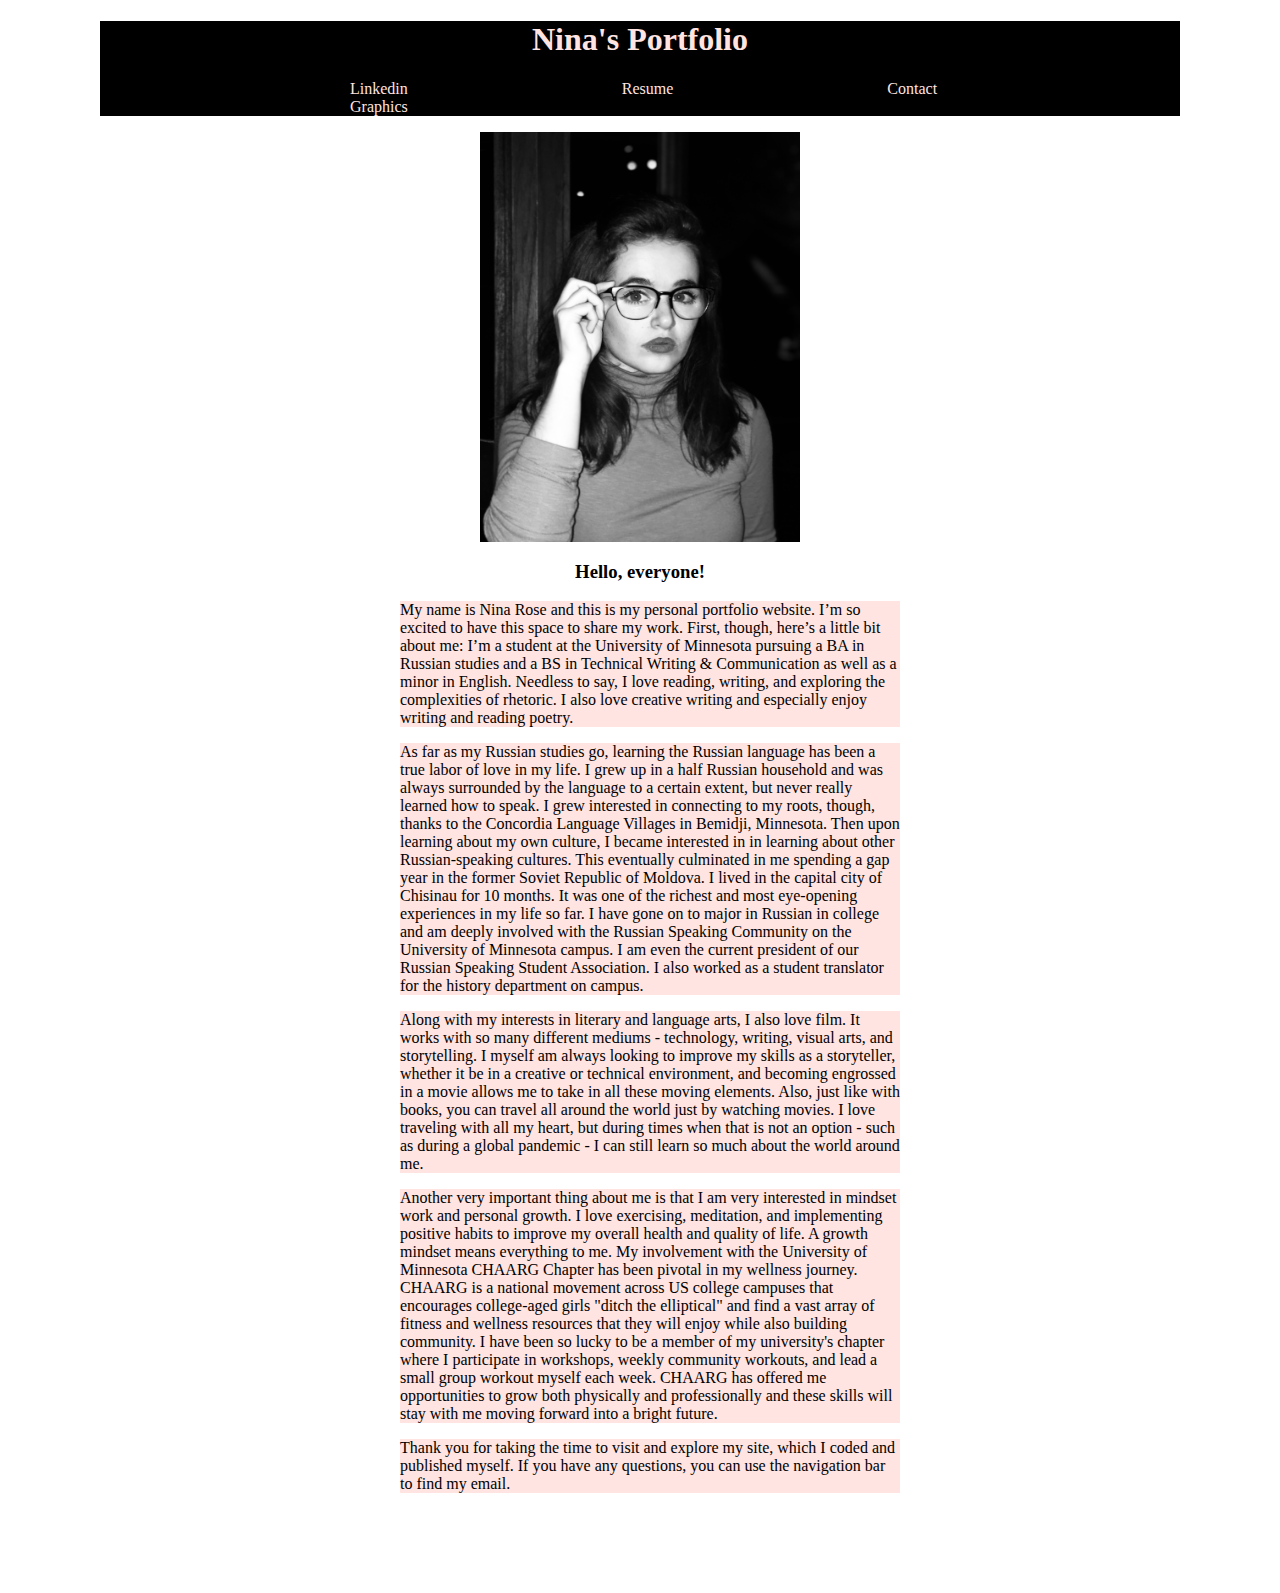
<file: index.html>
<!DOCTYPE html>
<html>
<head>
<meta name="author" content"Nina Afremov>
<link rel="stylesheet" href="stylesportfolio.css">
  <title>Nina's Portfolio</title>
</head>
<body>
  <header>
    <h1>Nina's Portfolio</h1>
    <div class="Container>"
    <nav>
      <ul>
        <li><a href="https://www.linkedin.com/in/nina-afremov-147973129/">Linkedin</a></li>
        <li><a href="myresume.htm">Resume</a></li>
        <li><a href="index2.html">Contact</a></li>
        <li><a href="index3.html">Graphics</a></li>
      </ul>
    </nav>
  </div>
</header>
  <img src="myphoto.jpeg" alt="Photo of Me" class="center" width="320" height="410"</img>
<h3>Hello, everyone!</h3>
<p>My name is Nina Rose and this is my personal portfolio website. I’m so excited to have this space to share my work. First, though, here’s a little bit about me:
I’m a student at the University of Minnesota pursuing a BA in Russian studies and a BS in Technical Writing & Communication as well as a minor in English. Needless to say, I love reading, writing, and exploring the complexities of rhetoric. I also love creative writing and especially enjoy writing and reading poetry.</p>
<p>As far as my Russian studies go, learning the Russian language has been a true labor of love in my life. I grew up in a half Russian household and was always surrounded by the language to a certain extent, but never really learned how to speak. I grew interested in connecting to my roots, though, thanks to the Concordia Language Villages in Bemidji, Minnesota. Then upon learning about my own culture, I became interested in in learning about other Russian-speaking cultures. This eventually culminated in me spending a gap year in the former Soviet Republic of Moldova. I lived in the capital city of Chisinau for 10 months. It was one of the richest and most eye-opening experiences in my life so far. I have gone on to major in Russian in college and am deeply involved with the Russian Speaking Community on the University of Minnesota campus. I am even the current president of our Russian Speaking Student Association. I also worked as a student translator for the history department on campus.</p>
<p> Along with my interests in literary and language arts, I also love film. It works with so many different mediums - technology, writing, visual arts, and storytelling. I myself am always looking to improve my skills as a storyteller, whether it be in a creative or technical environment, and becoming engrossed in a movie allows me to take in all these moving elements. Also, just like with books, you can travel all around the world just by watching movies. I love traveling with all my heart, but during times when that is not an option - such as during a global pandemic - I can still learn so much about the world around me.<pa>
<p>Another very important thing about me is that I am very interested in mindset work and personal growth. I love exercising, meditation, and implementing positive habits to improve my overall health and quality of life. A growth mindset means everything to me. My involvement with the University of Minnesota CHAARG Chapter has been pivotal in my wellness journey. CHAARG is a national movement across US college campuses that encourages college-aged girls "ditch the elliptical" and find a vast array of fitness and wellness resources that they will enjoy while also building community. I have been so lucky to be a member of my university's chapter where I participate in workshops, weekly community workouts, and lead a small group workout myself each week. CHAARG has offered me opportunities to grow both physically and professionally and these skills will stay with me moving forward into a bright future.</p>
<p>Thank you for taking the time to visit and explore my site, which I coded and published myself. If you have any questions, you can use the navigation bar to find my email.</p>
</body>
</html>
</file>
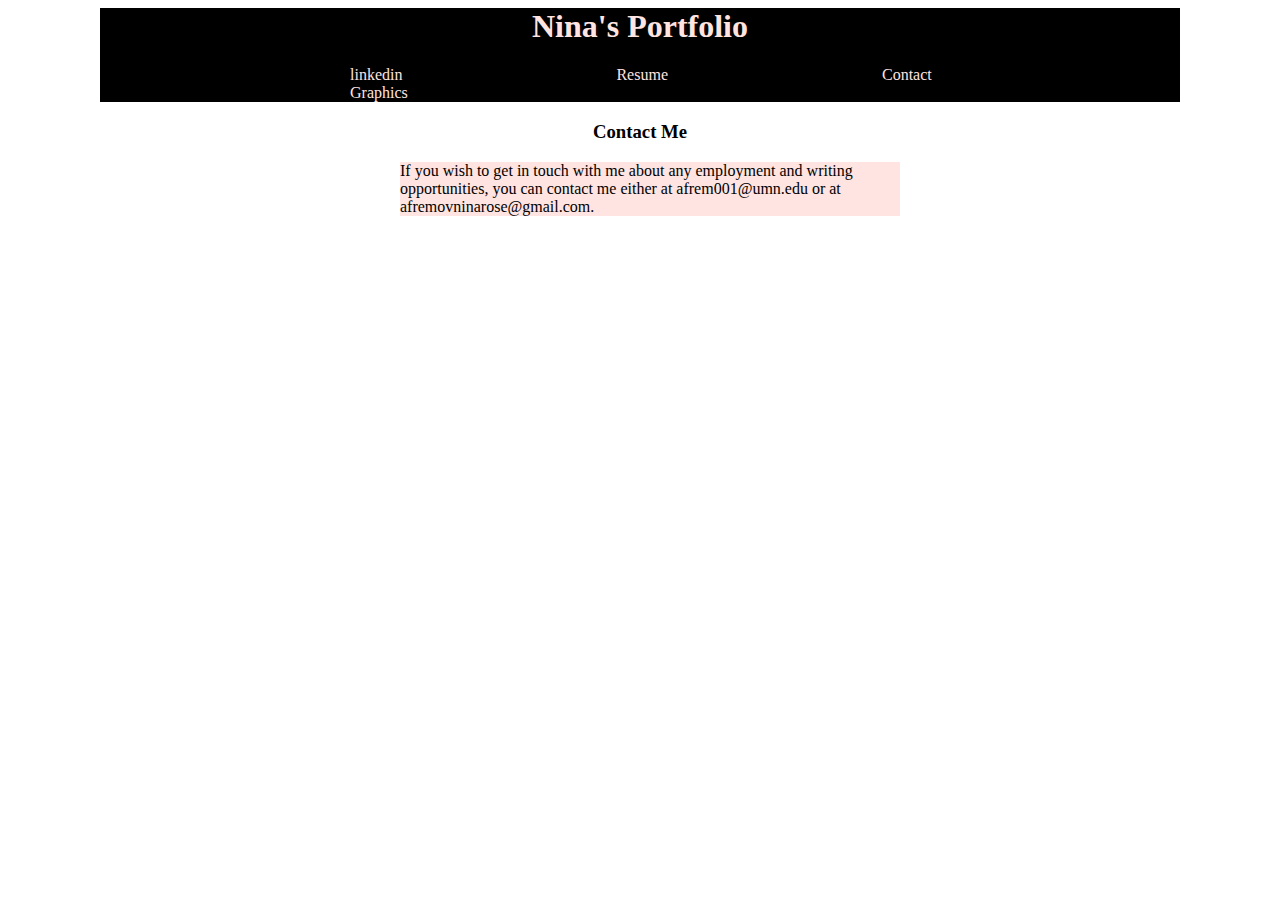
<file: index2.html>
<!<!DOCTYPE html>
<html>
<head>
<link rel="stylesheet" href="stylesportfolio.css">
  <title>Contact</title>
</head>
<header>
  <h1>Nina's Portfolio</h1>
  <div class="Container>"
  <nav>
    <ul>
      <li><a href="https://www.linkedin.com/in/nina-afremov-147973129/">linkedin</a></li>
      <li><a href="myresume.htm">Resume</a></li>
      <li><a href="index2.html">Contact</a></li>
      <li><a href="index3.html">Graphics</a></li>
    </ul>
  </nav>
</div>
</header>
  <h3>Contact Me</h3>
  <p>If you wish to get in touch with me about any employment and writing opportunities, you can contact me either at afrem001@umn.edu or at afremovninarose@gmail.com.
</html>
</file>
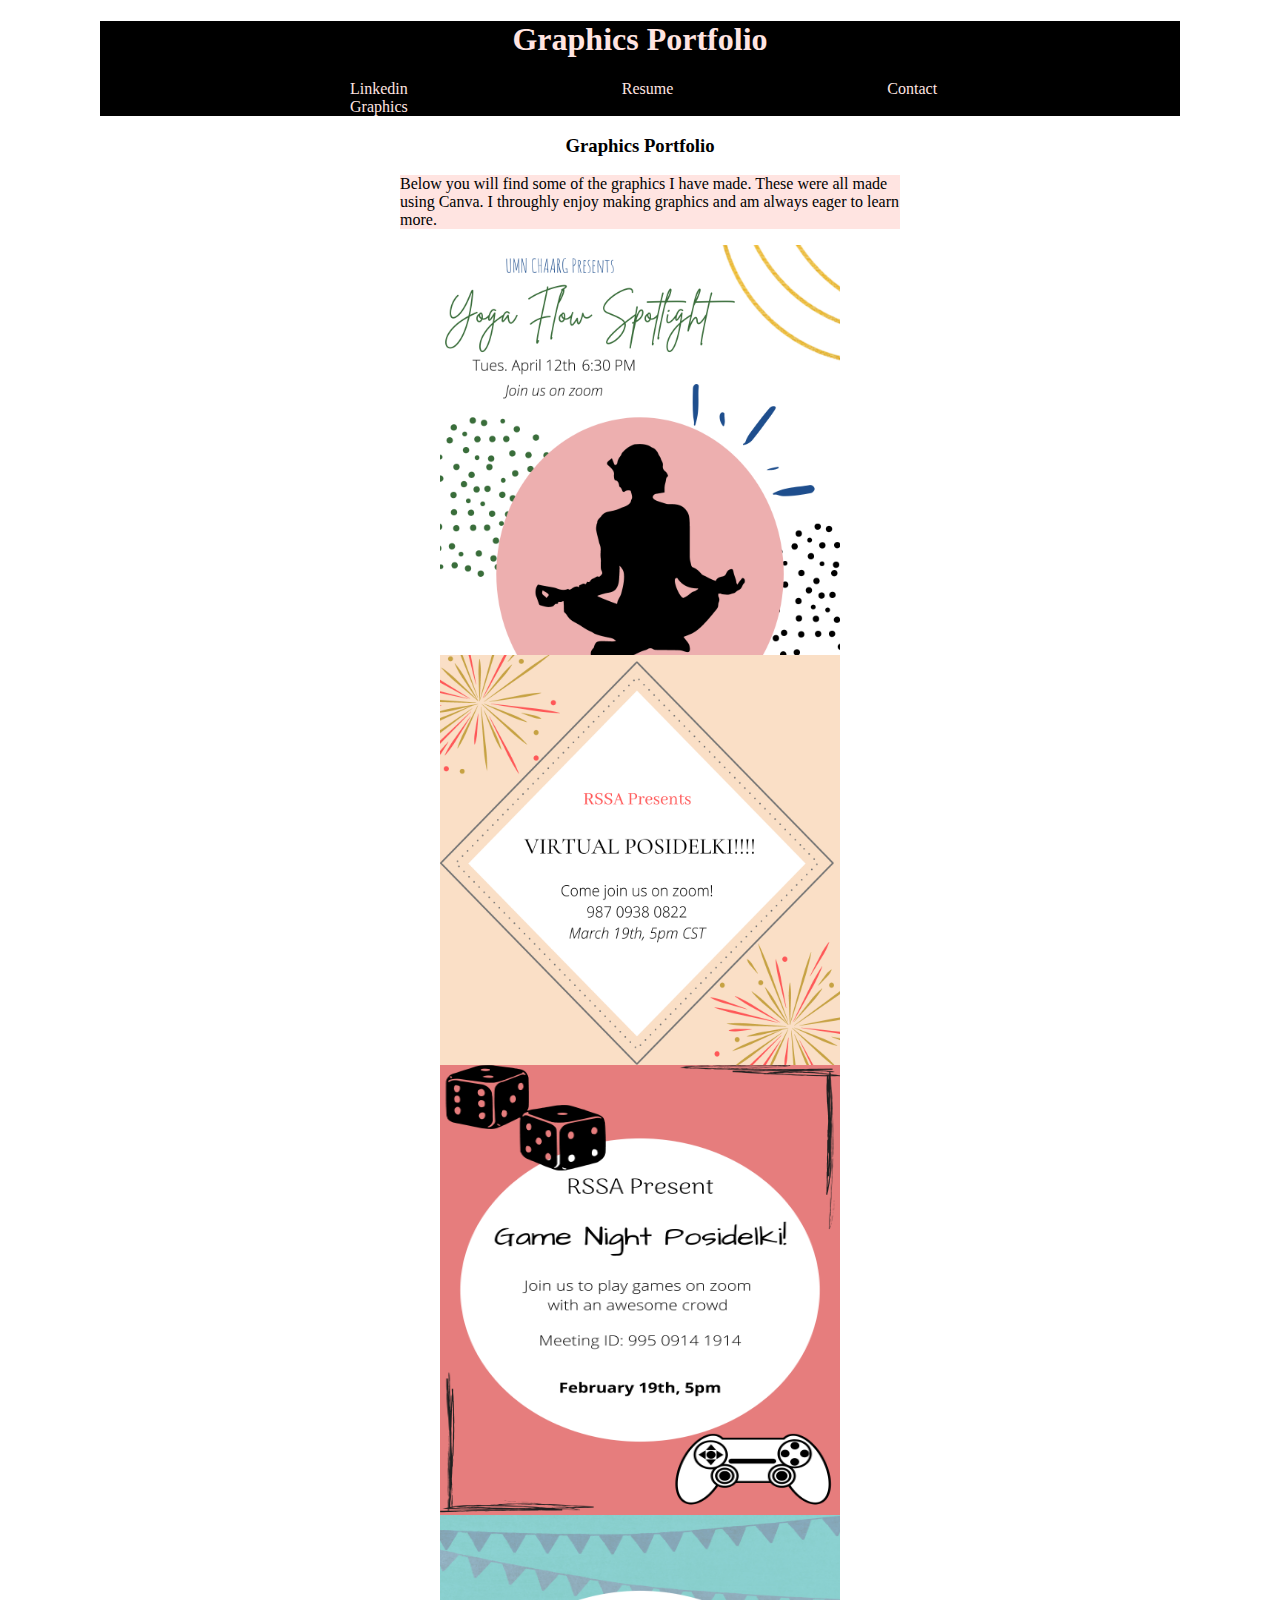
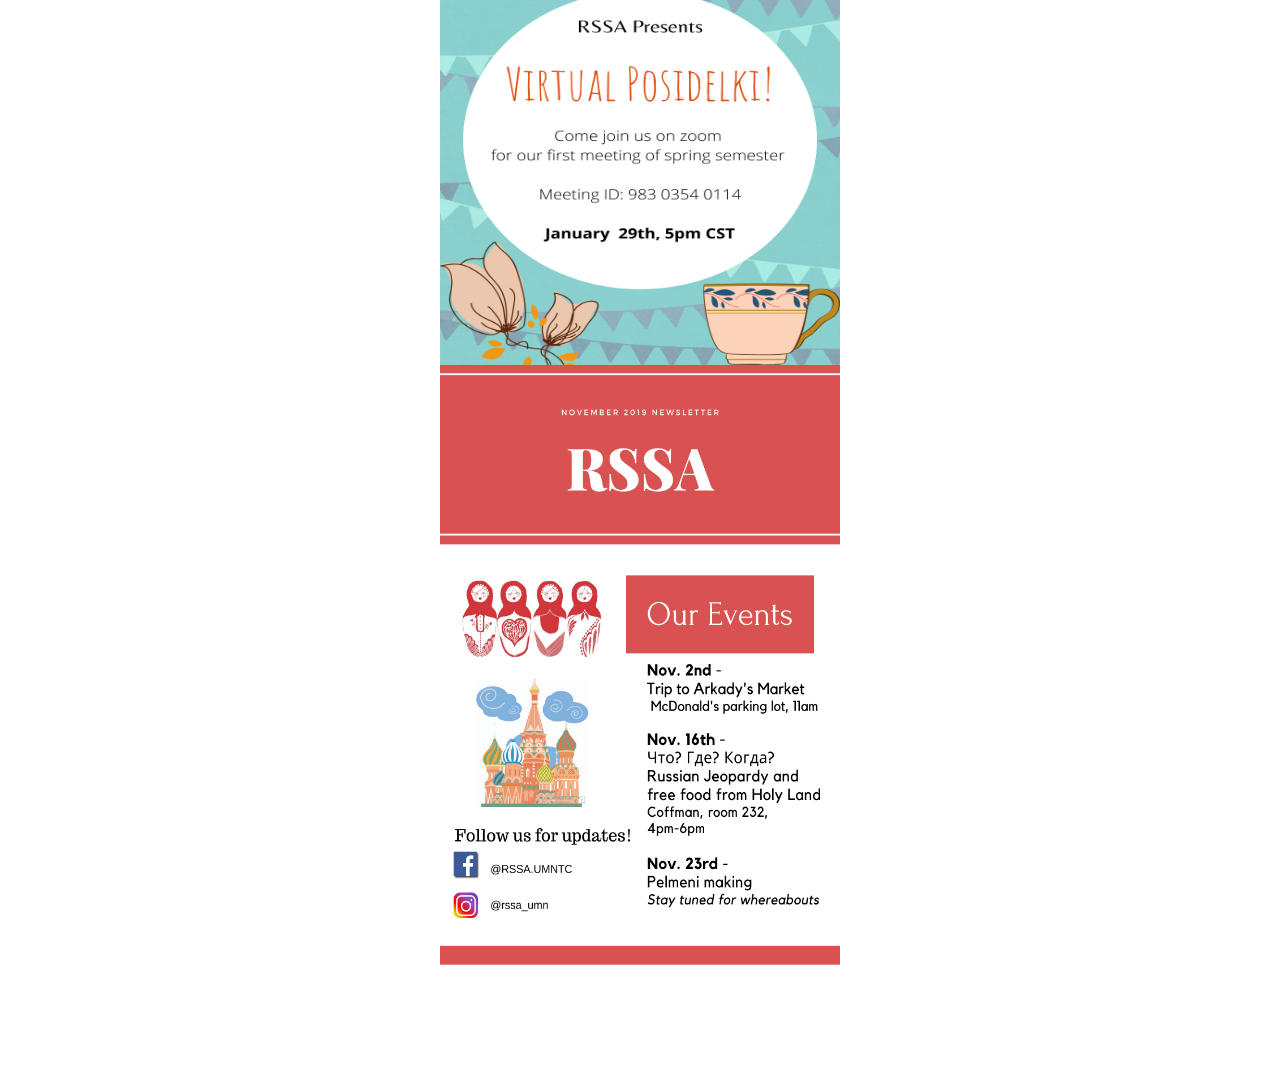
<file: index3.html>
<!DOCTYPE html>
<html>
<head>
<link rel="stylesheet" href="stylesportfolio.css">
  <title>Graphics</title>
</head>
<body>
<header>
  <h1>Graphics Portfolio</h1>
  <div class="Container>"
  <nav>
    <ul>
      <li><a href="https://www.linkedin.com/in/nina-afremov-147973129/">Linkedin</a></li>
      <li><a href="myresume.htm">Resume</a></li>
      <li><a href="index2.html">Contact</a></li>
      <li><a href="index3.html">Graphics</a></li>
    </ul>
  </nav>
</div>
</header>
<h3>Graphics Portfolio</h3>
  <p>Below you will find some of the graphics I have made. These were all made using Canva. I throughly enjoy making graphics and am always eager to learn more.</p>
    <img src="samplegrpahic.png" alt="Sample Graphic" class="center" width="400" height="410"</img>
    <img src="tanposidelki.png" alt=Posidelki Graphic" class="center"width="400" height="410"</img>
    <img src="redposidelki.png" alt=Posidelki Graphic" class="center"width="400" height="450"</img>
    <img src="blueposidelki.png" alt=Posidelki Graphic" class="center"width="400" height="450"</img>
    <img src="rssanewsletter.png" alt=Rssa Newsletter" class="center"width="400" height="600"</img>
</body>
</hmtl>
</file>
<file: stylesportfolio.css>
header{
  background-color: black;

}
h1 {
  text-align: center;
  font-family: cursive;
  color: mistyrose
}
body {
  margin-top: none;
  margin-bottom: 100px;
  margin-right: 100px;
  margin-left: 100px;
  background-color: white;
}
.center {
  display: block;
  margin-left: auto;
  margin-right: auto;

}
nav{
  float: none;
}
nav ul {
  margin: 0;
  padding: 0;
  list-style: none;
}

li {
  display: inline-block;
  margin-left: 210px
}

ul li a {
  color: mistyrose;
  text-decoration: none;

}

h3 {
  text-align: center;
}

p {
  margin-left: 300px;
  margin-right: 280px;
  background-color: mistyrose;
}
</file>
